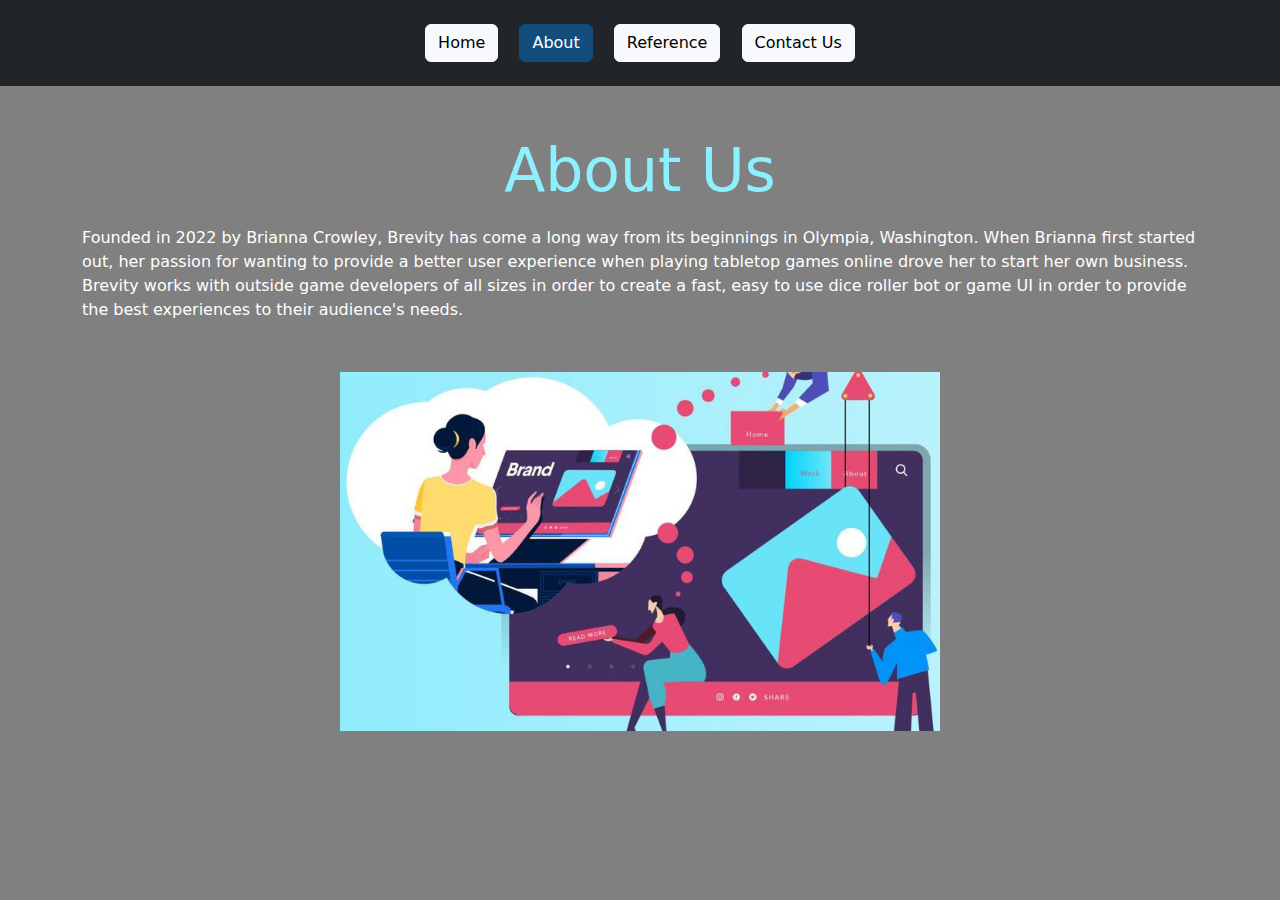
<file: aboutUs.html>
<!doctype html>
<html lang="en">

<head>
   <!-- Required meta tags -->
   <meta charset="utf-8">
   <meta name="viewport" content="width=device-width, initial-scale=1">

   <!-- Bootstrap CSS -->
   <link href="https://cdn.jsdelivr.net/npm/bootstrap@5.1.3/dist/css/bootstrap.min.css" rel="stylesheet">
   <link href="aboutUsStyle.css" rel="stylesheet">

   <title>Brevity</title>
</head>

<body>

   <header class="bg-dark">
      <div class="container">
         <div class="row">
            <div class="col-12">
               <nav class="my-4 text-center">
                  <a href="index.html" class="mx-2 btn btn-light text-capitalize">Home</a>
                  <a href="aboutUs.html" class="mx-2 btn btn-primary text-capitalize">about</a>
                  <a href="reference.html" class="mx-2 btn btn-light text-capitalize">Reference</a>
                  <a href="contact.html" class="mx-2 btn btn-light text-capitalize">Contact Us</a>
               </nav>
            </div>
         </div>
      </div>
   </header>

   <section class="mt-5">
      <div class="container">
         <div class="row">
            <div class="col-12">
               <h2 class="about-title">about us</h2>
               <p>
                  Founded in 2022 by Brianna Crowley, Brevity has come a long way from its beginnings in Olympia,
                  Washington. When Brianna first started out, her passion for wanting to provide a better user
                  experience when playing tabletop games online drove her to start her own business. Brevity works with
                  outside game developers of all sizes in order to create a fast, easy to use dice roller bot or game UI
                  in order to provide the best experiences to their audience's needs.

               </p>
               <div class="box">
                  <img src="image.jpg" alt="image">
               </div>
            </div>
         </div>
      </div>
   </section>


</body>

</html>
</file>
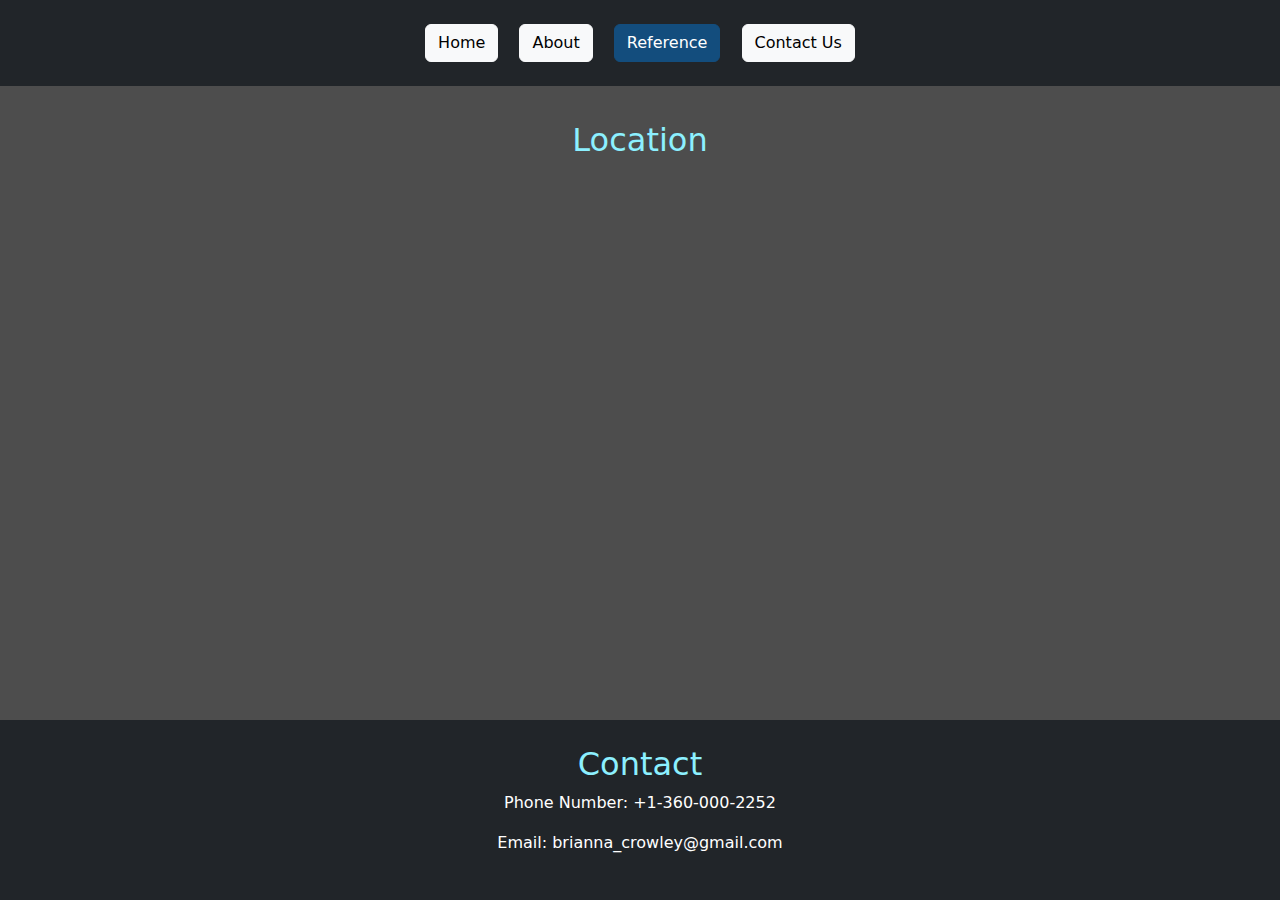
<file: reference.html>
<!doctype html>
<html lang="en">

<head>
   <!-- Required meta tags -->
   <meta charset="utf-8">
   <meta name="viewport" content="width=device-width, initial-scale=1">

   <!-- Bootstrap CSS -->
   <link href="https://cdn.jsdelivr.net/npm/bootstrap@5.1.3/dist/css/bootstrap.min.css" rel="stylesheet">
   <link href="referenceStyle.css" rel="stylesheet">

   <title>Brevity</title>
</head>
<style>
   footer {
  text-align: center;
  padding: 5px;
  background-color: #212529;
  position: absolute;
  bottom: 0;
  width: 100%;
  height: 180px;
}
</style>
<body>
   <header class="bg-dark">
      <div class="container">
         <div class="row">
            <div class="col-12">
               <nav class="my-4 text-center">
                  <a href="index.html" class="mx-2 btn btn-light text-capitalize">Home</a>
                  <a href="aboutUs.html" class="mx-2 btn btn-light text-capitalize">about</a>
                  <a href="reference.html" class="mx-2 btn btn-primary text-capitalize">Reference</a>
                  <a href="contact.html" class="mx-2 btn btn-light text-capitalize">Contact Us</a>
               </nav>
            </div>
         </div>
      </div>
   </header>
<div class="Location">
<section style="text-align: center;">
<h2>Location</h2>
<p><iframe src="https://www.google.com/maps/embed?pb=!1m18!1m12!1m3!1d2720.7219552522893!2d-122.86646678454902!3d47.00643217914939!2m3!1f0!2f0!3f0!3m2!1i1024!2i768!4f13.1!3m3!1m2!1s0x5491737da2735565%3A0xeb8e66acdf892d8e!2sGovernor%20Ln%20SE%2C%20Washington%2098501!5e0!3m2!1sen!2sus!4v1645980110287!5m2!1sen!2sus" width="600" height="400" style="border:0;" allowfullscreen="" loading="lazy"></iframe></p>
</section>
</div>
<footer>
<section>
<h2 style="padding-top: 20px;" style="text-align: center">Contact</h2>
	<p style="text-align: center">Phone Number: +1-360-000-2252</p>
	<p style="text-align: center">Email: brianna_crowley@gmail.com</p>
</section>
</footer>
</body>
</div>
</html>
</file>
<file: aboutUsStyle.css>
body {
  background-color: gray;
  color: #fff;
}
.btn-primary {
  background-color: #134d7d;
  border-color: #134d7d;
  opacity: 1;
}
.btn-light:hover {
  background-color: #134d7d;
  border-color: #134d7d;
  color: #fff;
}
.about-title {
  text-transform: capitalize;
  font-size: 60px;
  color: #8cf0ff;
  text-align: center;
  margin-bottom: 20px;
}

.box {
  max-width: 600px;
  margin: 50px auto;
  background-color: #134d7d;
}

img {
  max-width: 100%;
}
</file>
<file: referenceStyle.css>
body {
	background-color: gray;
	color: #fff;
  }
h2{
	text-align: center;
	color: #8cf0ff;
}
  .btn-primary {
	background-color: #134d7d;
	border-color: #134d7d;
	opacity: 1;
  }
  .btn-light:hover {
	background-color: #134d7d;
	border-color: #134d7d;
	color: #fff;
  }
  .about-title {
	text-transform: capitalize;
	font-size: 60px;
	color: #8cf0ff;
	text-align: center;
	margin-bottom: 20px;
  }
  
  .box {
	max-width: 600px;
	margin: 50px auto;
	background-color: #134d7d;
  }
  
  img {
	max-width: 100%;
  }

  .Location{
	position: absolute;
	margin: 0;
  	padding: 35px;
	height: 80%;
	width: 100%;
	background-color: #4D4D4D;
}
</file>
